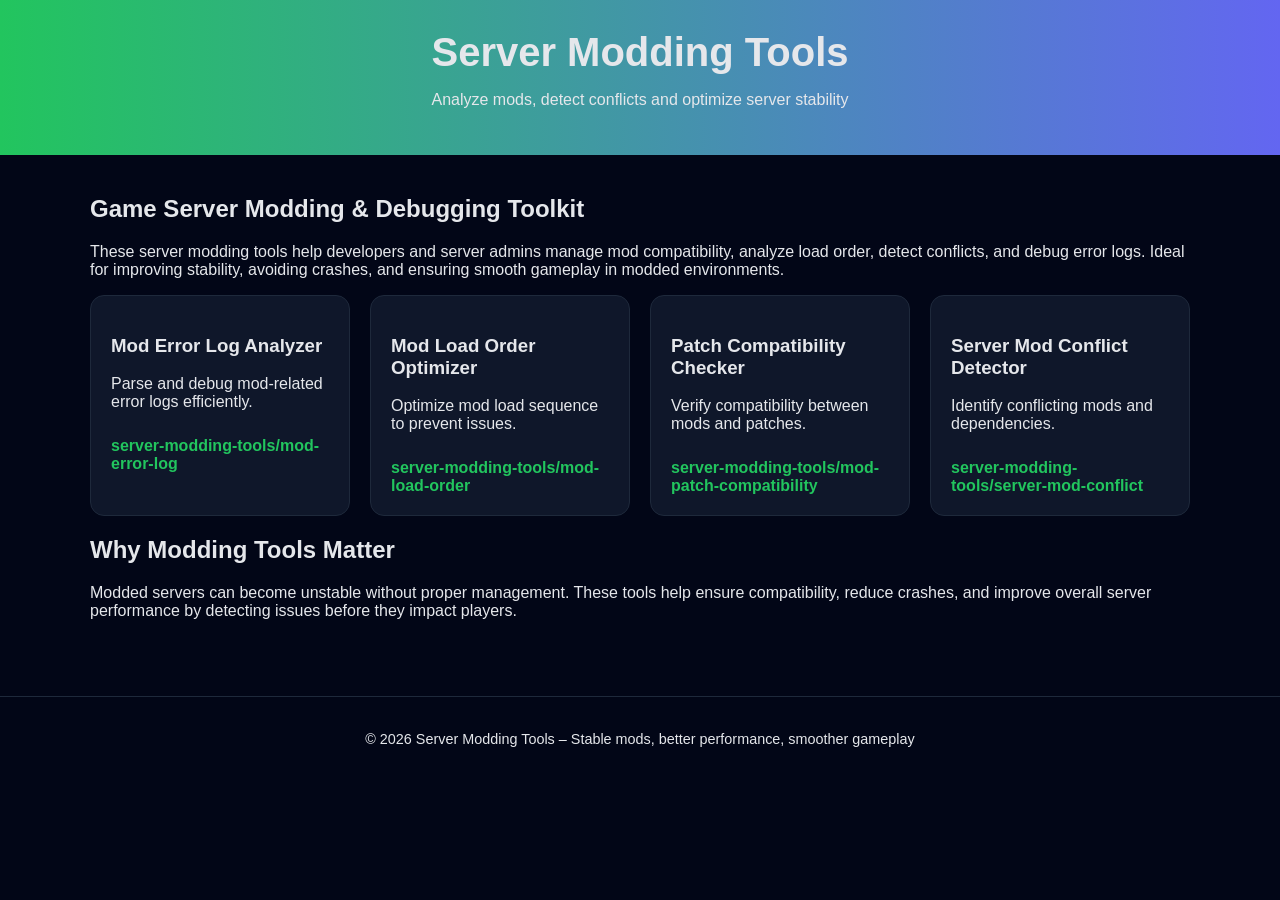
<file: index.html>
<!DOCTYPE html>
<html lang="en">
<head>
<meta charset="UTF-8">
<meta name="viewport" content="width=device-width, initial-scale=1.0">

<title>Server Modding Tools – Mod Load Order, Conflict Detection & Compatibility Checker</title>

<meta name="description" content="Advanced server modding tools to analyze mod load order, detect conflicts, debug error logs, and check patch compatibility for game servers.">

<meta name="keywords" content="mod load order optimizer tool, mod conflict detector server, mod error log analyzer, mod patch compatibility checker, server modding tools">

<meta name="google-site-verification" content="PkLa_ViOo6FAHpvh8SacceMb95o9tePRdrqLNBz9X1M" />

<style>
body {
    font-family: Arial, sans-serif;
    background: #020617;
    color: #e5e7eb;
    margin: 0;
}

header {
    background: linear-gradient(90deg, #22c55e, #6366f1);
    padding: 30px;
    text-align: center;
}

h1 {
    margin: 0;
    font-size: 2.5rem;
}

.container {
    max-width: 1100px;
    margin: auto;
    padding: 20px;
}

.grid {
    display: grid;
    grid-template-columns: repeat(auto-fit, minmax(250px, 1fr));
    gap: 20px;
}

.card {
    background: #0f172a;
    padding: 20px;
    border-radius: 14px;
    border: 1px solid #1e293b;
    transition: 0.3s;
}

.card:hover {
    transform: translateY(-6px);
    border-color: #22c55e;
}

a {
    text-decoration: none;
    color: #22c55e;
    font-weight: bold;
    display: inline-block;
    margin-top: 10px;
}

a:hover {
    color: #4ade80;
}

footer {
    text-align: center;
    padding: 20px;
    border-top: 1px solid #1e293b;
    margin-top: 40px;
    font-size: 0.9rem;
}
</style>
</head>

<body>

<header>
    <h1>Server Modding Tools</h1>
    <p>Analyze mods, detect conflicts and optimize server stability</p>
</header>

<div class="container">

<section>
<h2>Game Server Modding & Debugging Toolkit</h2>
<p>
These server modding tools help developers and server admins manage mod compatibility,
analyze load order, detect conflicts, and debug error logs. Ideal for improving stability,
avoiding crashes, and ensuring smooth gameplay in modded environments.
</p>
</section>

<section class="grid">

<div class="card">
<h3>Mod Error Log Analyzer</h3>
<p>Parse and debug mod-related error logs efficiently.</p>
<a href="server-modding-tools/mod-error-log">server-modding-tools/mod-error-log</a>
</div>

<div class="card">
<h3>Mod Load Order Optimizer</h3>
<p>Optimize mod load sequence to prevent issues.</p>
<a href="server-modding-tools/mod-load-order">server-modding-tools/mod-load-order</a>
</div>

<div class="card">
<h3>Patch Compatibility Checker</h3>
<p>Verify compatibility between mods and patches.</p>
<a href="server-modding-tools/mod-patch-compatibility">server-modding-tools/mod-patch-compatibility</a>
</div>

<div class="card">
<h3>Server Mod Conflict Detector</h3>
<p>Identify conflicting mods and dependencies.</p>
<a href="server-modding-tools/server-mod-conflict">server-modding-tools/server-mod-conflict</a>
</div>

</section>

<section>
<h2>Why Modding Tools Matter</h2>
<p>
Modded servers can become unstable without proper management. These tools help ensure compatibility,
reduce crashes, and improve overall server performance by detecting issues before they impact players.
</p>
</section>

</div>

<footer>
<p>© 2026 Server Modding Tools – Stable mods, better performance, smoother gameplay</p>
</footer>

</body>
</html>
</file>
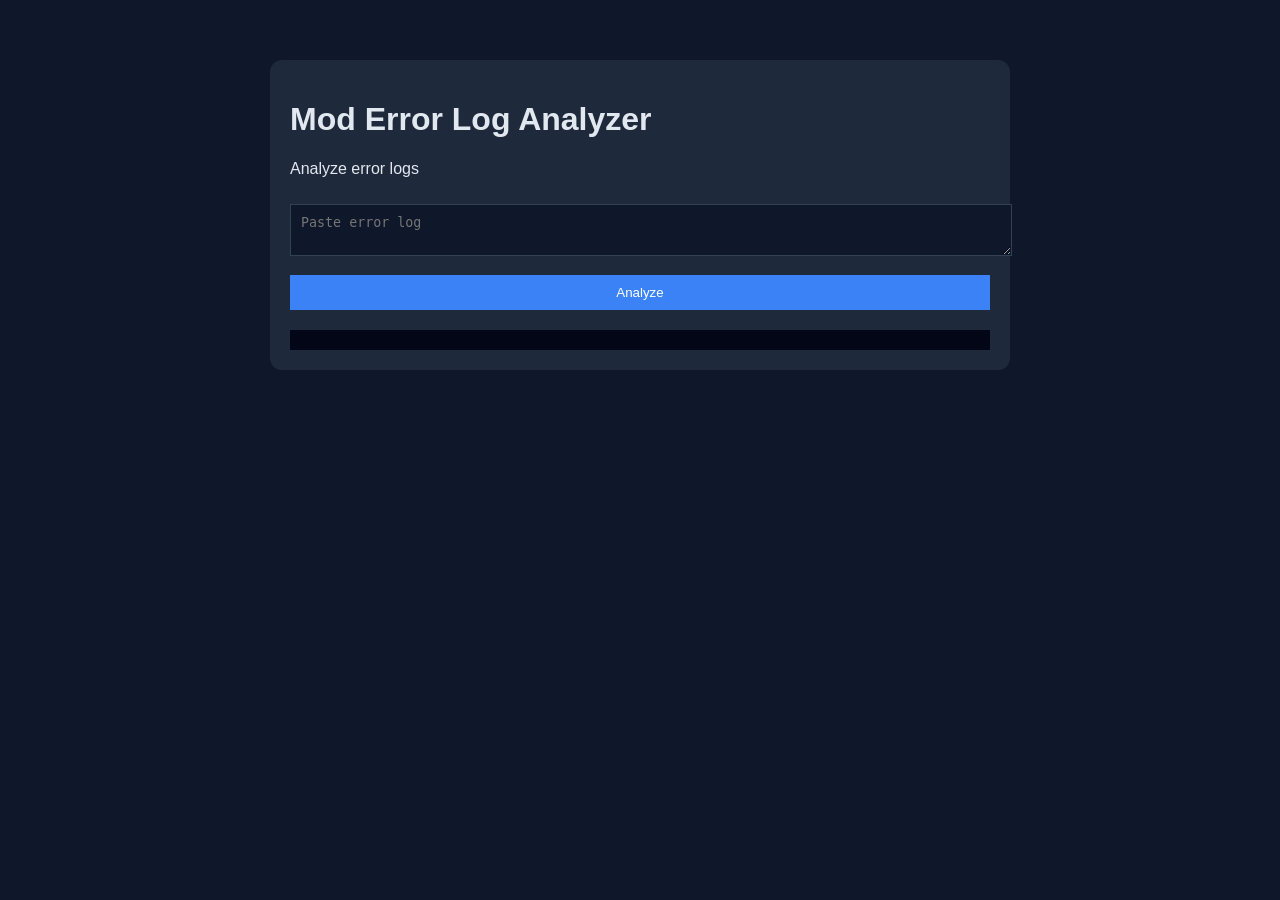
<file: mod-error-log/index.html>
<!DOCTYPE html>
<html lang="en">
<head>
<meta charset="UTF-8">
<title>Mod Error Log Analyzer</title>
<meta name="description" content="Analyze error logs">
<link rel="stylesheet" href="styles.css">
</head>
<body>
<div class="container">
<h1>Mod Error Log Analyzer</h1>
<p>Analyze error logs</p>

<textarea id="log" placeholder="Paste error log"></textarea>

<button onclick="run()">Analyze</button>
<div class="result" id="res"></div>
</div>
<script src="script.js"></script>
</body>
</html>
</file>
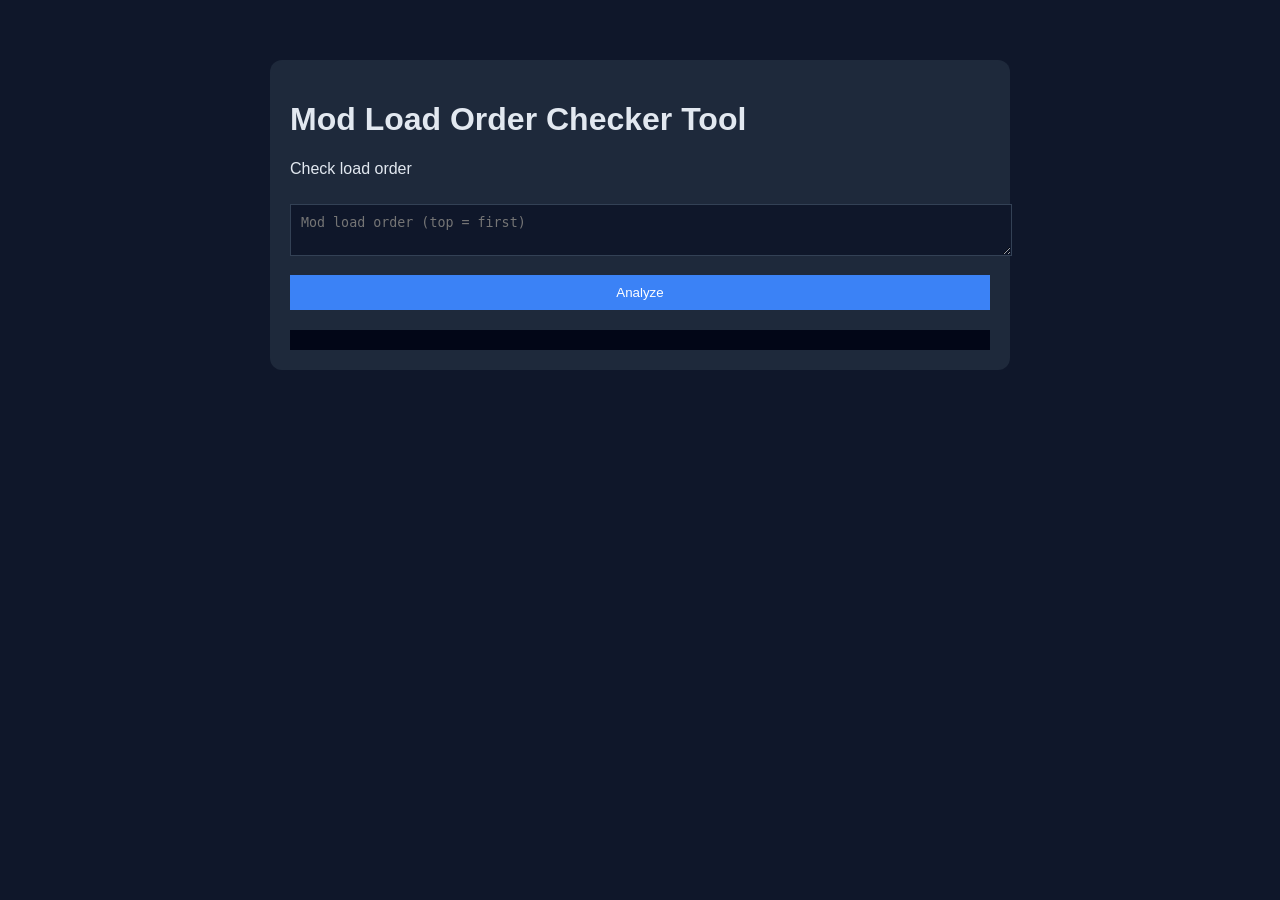
<file: mod-load-order/index.html>
<!DOCTYPE html>
<html lang="en">
<head>
<meta charset="UTF-8">
<title>Mod Load Order Checker Tool</title>
<meta name="description" content="Check load order">
<link rel="stylesheet" href="styles.css">
</head>
<body>
<div class="container">
<h1>Mod Load Order Checker Tool</h1>
<p>Check load order</p>

<textarea id="order" placeholder="Mod load order (top = first)"></textarea>

<button onclick="run()">Analyze</button>
<div class="result" id="res"></div>
</div>
<script src="script.js"></script>
</body>
</html>
</file>
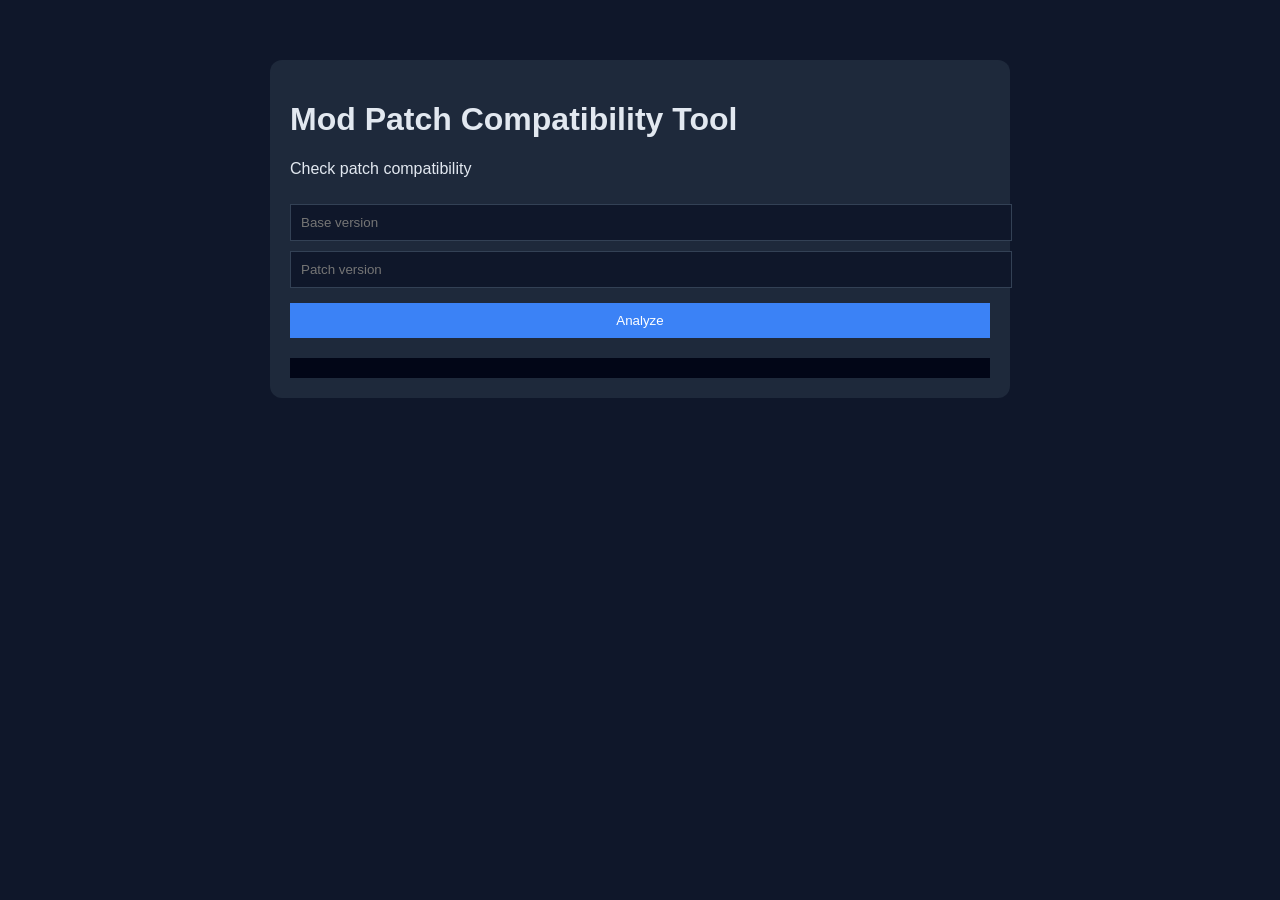
<file: mod-patch-compatibility/index.html>
<!DOCTYPE html>
<html lang="en">
<head>
<meta charset="UTF-8">
<title>Mod Patch Compatibility Tool</title>
<meta name="description" content="Check patch compatibility">
<link rel="stylesheet" href="styles.css">
</head>
<body>
<div class="container">
<h1>Mod Patch Compatibility Tool</h1>
<p>Check patch compatibility</p>

<input id="base" placeholder="Base version">
<input id="patch" placeholder="Patch version">

<button onclick="run()">Analyze</button>
<div class="result" id="res"></div>
</div>
<script src="script.js"></script>
</body>
</html>
</file>
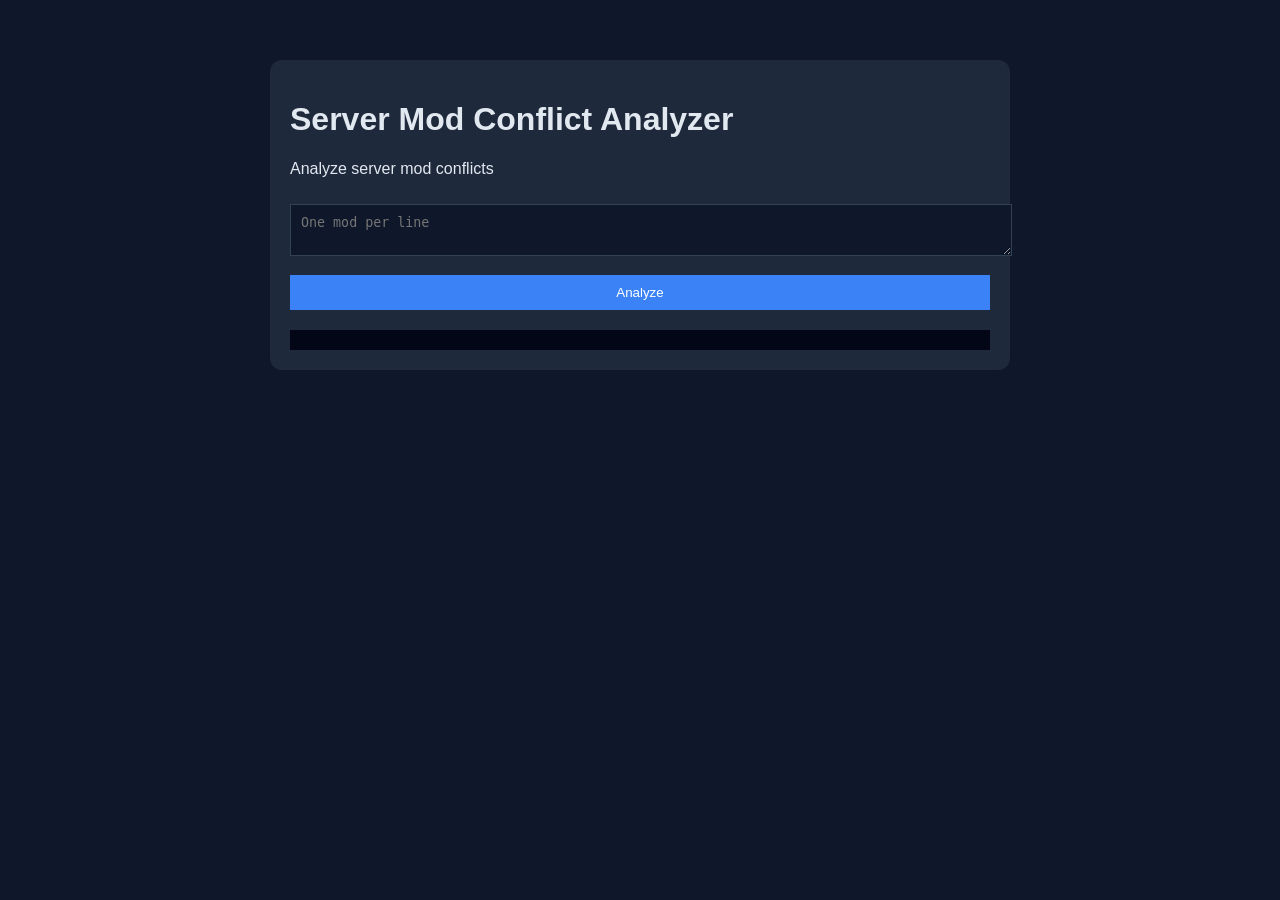
<file: server-mod-conflict/index.html>
<!DOCTYPE html>
<html lang="en">
<head>
<meta charset="UTF-8">
<title>Server Mod Conflict Analyzer</title>
<meta name="description" content="Analyze server mod conflicts">
<link rel="stylesheet" href="styles.css">
</head>
<body>
<div class="container">
<h1>Server Mod Conflict Analyzer</h1>
<p>Analyze server mod conflicts</p>

<textarea id="mods" placeholder="One mod per line"></textarea>

<button onclick="run()">Analyze</button>
<div class="result" id="res"></div>
</div>
<script src="script.js"></script>
</body>
</html>
</file>
<file: mod-error-log/styles.css>
body{font-family:Arial;background:#0f172a;color:#e2e8f0;}
.container{max-width:700px;margin:60px auto;padding:20px;background:#1e293b;border-radius:12px;}
textarea,input{width:100%;margin-top:10px;padding:10px;background:#0f172a;color:white;border:1px solid #334155;}
button{margin-top:15px;padding:10px;width:100%;background:#3b82f6;color:white;border:none;}
.result{margin-top:20px;padding:10px;background:#020617;white-space:pre-wrap;}
</file>
<file: mod-load-order/styles.css>
body{font-family:Arial;background:#0f172a;color:#e2e8f0;}
.container{max-width:700px;margin:60px auto;padding:20px;background:#1e293b;border-radius:12px;}
textarea,input{width:100%;margin-top:10px;padding:10px;background:#0f172a;color:white;border:1px solid #334155;}
button{margin-top:15px;padding:10px;width:100%;background:#3b82f6;color:white;border:none;}
.result{margin-top:20px;padding:10px;background:#020617;white-space:pre-wrap;}
</file>
<file: mod-patch-compatibility/styles.css>
body{font-family:Arial;background:#0f172a;color:#e2e8f0;}
.container{max-width:700px;margin:60px auto;padding:20px;background:#1e293b;border-radius:12px;}
textarea,input{width:100%;margin-top:10px;padding:10px;background:#0f172a;color:white;border:1px solid #334155;}
button{margin-top:15px;padding:10px;width:100%;background:#3b82f6;color:white;border:none;}
.result{margin-top:20px;padding:10px;background:#020617;white-space:pre-wrap;}
</file>
<file: server-mod-conflict/styles.css>
body{font-family:Arial;background:#0f172a;color:#e2e8f0;}
.container{max-width:700px;margin:60px auto;padding:20px;background:#1e293b;border-radius:12px;}
textarea,input{width:100%;margin-top:10px;padding:10px;background:#0f172a;color:white;border:1px solid #334155;}
button{margin-top:15px;padding:10px;width:100%;background:#3b82f6;color:white;border:none;}
.result{margin-top:20px;padding:10px;background:#020617;white-space:pre-wrap;}
</file>
